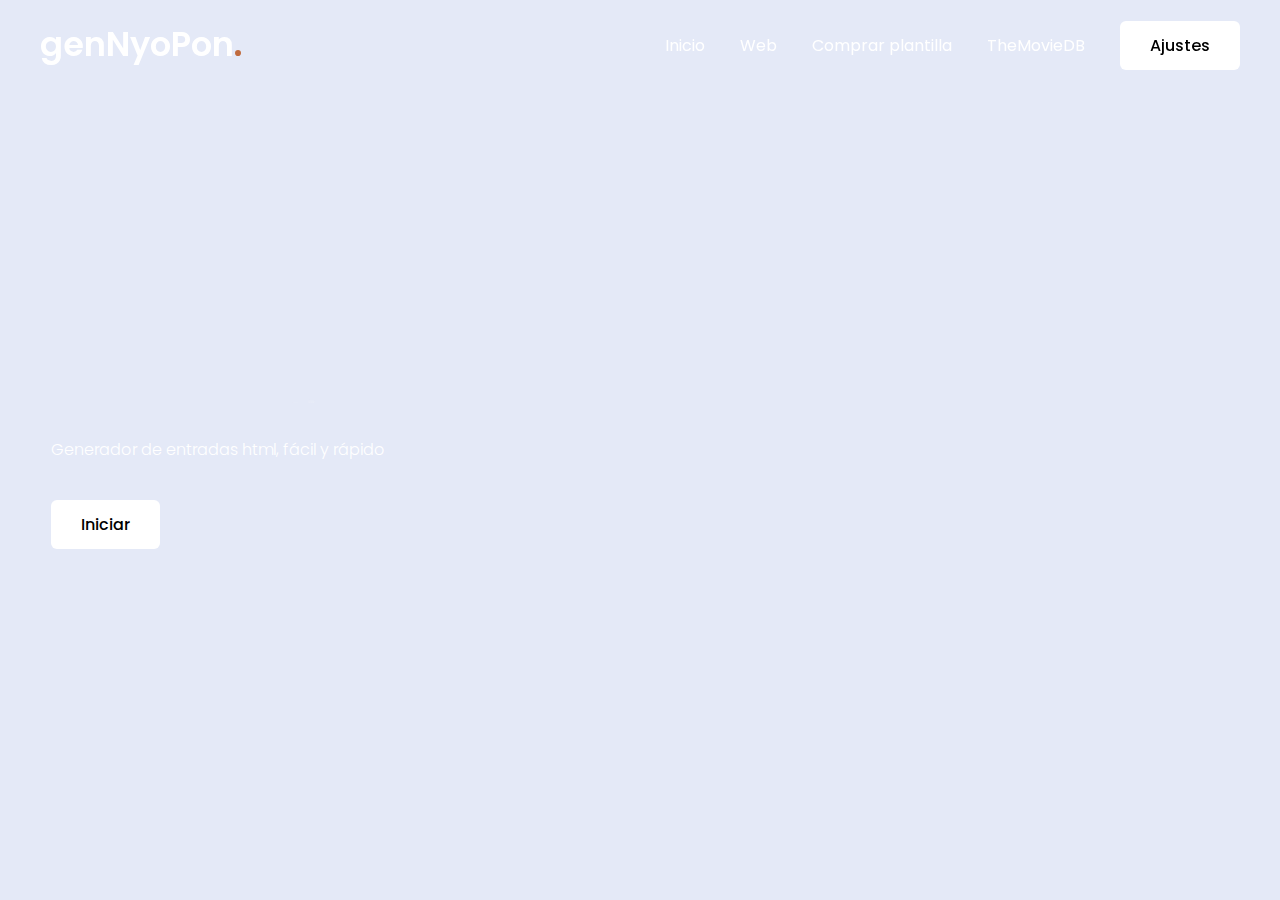
<file: index.html>
<!DOCTYPE html>
<!-- Coding By CodingNepal - www.codingnepalweb.com -->
<html lang="en">
  <head>
    <meta charset="UTF-8" />
    <meta name="viewport" content="width=device-width, initial-scale=1.0" />
    <title>Coffee Website HTML and CSS | CodingNepal</title>
    <link rel="stylesheet" href="home.css" />
    <link rel="stylesheet" href="aysdo.css" />
    <!-- Google Fonts Links For Icon -->
    <link
      rel="stylesheet"
      href="https://fonts.googleapis.com/css2?family=Material+Symbols+Outlined:opsz,wght,FILL,GRAD@24,400,0,0"
    />
  </head>
  <body>
    <ul class="notifications"></ul>
    <div class="bottom-sheet">
      <div class="sheet-overlay"></div>
      <div class="content">
        <div class="header">
          <div class="drag-icon"><span></span></div>
        </div>
        <div class="body">
          <section class="container">
            <h1>Bottom Sheet Modal</h1>
            <form id="movieForm" action="#" class="form" id="html-generator-form">
                
                    <label for="apiKey">Clave API:</label><br />
                    <input type="text" id="apiKey" name="apiKey" required /><br />
                    <label for="language">Idioma:</label><br />
                    <select id="language" name="language">
                        <option value="es-MX">Español México</option>
                        <option value="es-ES">Español Castellano</option>
                        <option value="en-US">Inglés</option>
                    </select><br />
                    <label for="adultContent">Contenido para Adulto:</label><br />
                    <select id="adultContent" name="adultContent">
                        <option value="false">No</option>
                        <option value="true">Sí</option>
                    </select><br />
                    <button id="saveButton">Guardar</button><br />
                </form>
                
        </div>
      </div>
    </div>

    <header>
      <nav class="navbar">
        <a class="logo" href="#">genNyoPon<span>.</span></a>
        <ul class="menu-links">
          <span id="close-menu-btn" class="material-symbols-outlined"
            >close</span
          >
          <li><a href="/">Inicio</a></li>
          <li><a href="https://www.nyo-pon.com/">Web</a></li>
          <li><a href="https://ko-fi.com/nyopon">Comprar plantilla</a></li>
          <li><a href="https://www.themoviedb.org">TheMovieDB</a></li>
          <button class="show-modal">Ajustes</button>
        </ul>
        <span id="hamburger-btn" class="material-symbols-outlined">menu</span>
      </nav>
    </header>

    <section class="hero-section">
      <div class="content">
        <h2>genNyoPon</h2>
        <p>Generador de entradas html, fácil y rápido</p>
        <a href="nyoGEN.html">
          <button>Iniciar</button>
        </a>
      </div>
    </section>

    <script>
      const header = document.querySelector("header");
      const hamburgerBtn = document.querySelector("#hamburger-btn");
      const closeMenuBtn = document.querySelector("#close-menu-btn");

      // Toggle mobile menu on hamburger button click
      hamburgerBtn.addEventListener("click", () =>
        header.classList.toggle("show-mobile-menu")
      );

      // Close mobile menu on close button click
      closeMenuBtn.addEventListener("click", () => hamburgerBtn.click());
    </script>
    <script>
      // Select DOM elements
      const showModalBtn = document.querySelector(".show-modal");
      const bottomSheet = document.querySelector(".bottom-sheet");
      const sheetOverlay = bottomSheet.querySelector(".sheet-overlay");
      const sheetContent = bottomSheet.querySelector(".content");
      const dragIcon = bottomSheet.querySelector(".drag-icon");

      // Global variables for tracking drag events
      let isDragging = false,
        startY,
        startHeight;

      // Show the bottom sheet, hide body vertical scrollbar, and call updateSheetHeight
      const showBottomSheet = () => {
        bottomSheet.classList.add("show");
        document.body.style.overflowY = "hidden";
        updateSheetHeight(50);
      };

      const updateSheetHeight = (height) => {
        sheetContent.style.height = `${height}vh`; //updates the height of the sheet content
        // Toggles the fullscreen class to bottomSheet if the height is equal to 100
        bottomSheet.classList.toggle("fullscreen", height === 100);
      };

      // Hide the bottom sheet and show body vertical scrollbar
      const hideBottomSheet = () => {
        bottomSheet.classList.remove("show");
        document.body.style.overflowY = "auto";
      };

      // Sets initial drag position, sheetContent height and add dragging class to the bottom sheet
      const dragStart = (e) => {
        isDragging = true;
        startY = e.pageY || e.touches?.[0].pageY;
        startHeight = parseInt(sheetContent.style.height);
        bottomSheet.classList.add("dragging");
      };

      // Calculates the new height for the sheet content and call the updateSheetHeight function
      const dragging = (e) => {
        if (!isDragging) return;
        const delta = startY - (e.pageY || e.touches?.[0].pageY);
        const newHeight = startHeight + (delta / window.innerHeight) * 100;
        updateSheetHeight(newHeight);
      };

      // Determines whether to hide, set to fullscreen, or set to default
      // height based on the current height of the sheet content
      const dragStop = () => {
        isDragging = false;
        bottomSheet.classList.remove("dragging");
        const sheetHeight = parseInt(sheetContent.style.height);
        sheetHeight < 25
          ? hideBottomSheet()
          : sheetHeight > 75
          ? updateSheetHeight(100)
          : updateSheetHeight(50);
      };

      dragIcon.addEventListener("mousedown", dragStart);
      document.addEventListener("mousemove", dragging);
      document.addEventListener("mouseup", dragStop);

      dragIcon.addEventListener("touchstart", dragStart);
      document.addEventListener("touchmove", dragging);
      document.addEventListener("touchend", dragStop);

      sheetOverlay.addEventListener("click", hideBottomSheet);
      showModalBtn.addEventListener("click", showBottomSheet);
    </script>
    <script>
 document.getElementById("saveButton").addEventListener("click", function (event) {
    event.preventDefault();

    var apiKeyInput = document.getElementById("apiKey");

    // Solo guarda y deshabilita la API key
    localStorage.setItem("apiKey", apiKeyInput.value);
    apiKeyInput.disabled = true; // Deshabilita la entrada para la API key
});

document.getElementById("movieForm").addEventListener("submit", function (event) {
    event.preventDefault();

    var apiKey = localStorage.getItem("apiKey") || '';
    var language = document.getElementById("language").value;
    var adultContent = document.getElementById("adultContent").value;

    fetch(`https://api.themoviedb.org/3/discover/movie?api_key=${apiKey}&language=${language}&include_adult=${adultContent}`)
        .then(response => response.json())
        .then(data => {
            var movieDiv = document.getElementById("movie");
            movieDiv.innerHTML = data.results.map(movie => `<h2>${movie.title}</h2><p>${movie.overview}</p>`).join("");
        })
        .catch(error => console.error('Error:', error));
});

window.onload = function () {
    var apiKey = localStorage.getItem("apiKey");

    if (apiKey) {
        document.getElementById("apiKey").value = apiKey;
        document.getElementById("apiKey").disabled = true; // Deshabilita el campo de API key si ya está guardado
    }
};

    </script>
  </body>
</html>
</file>
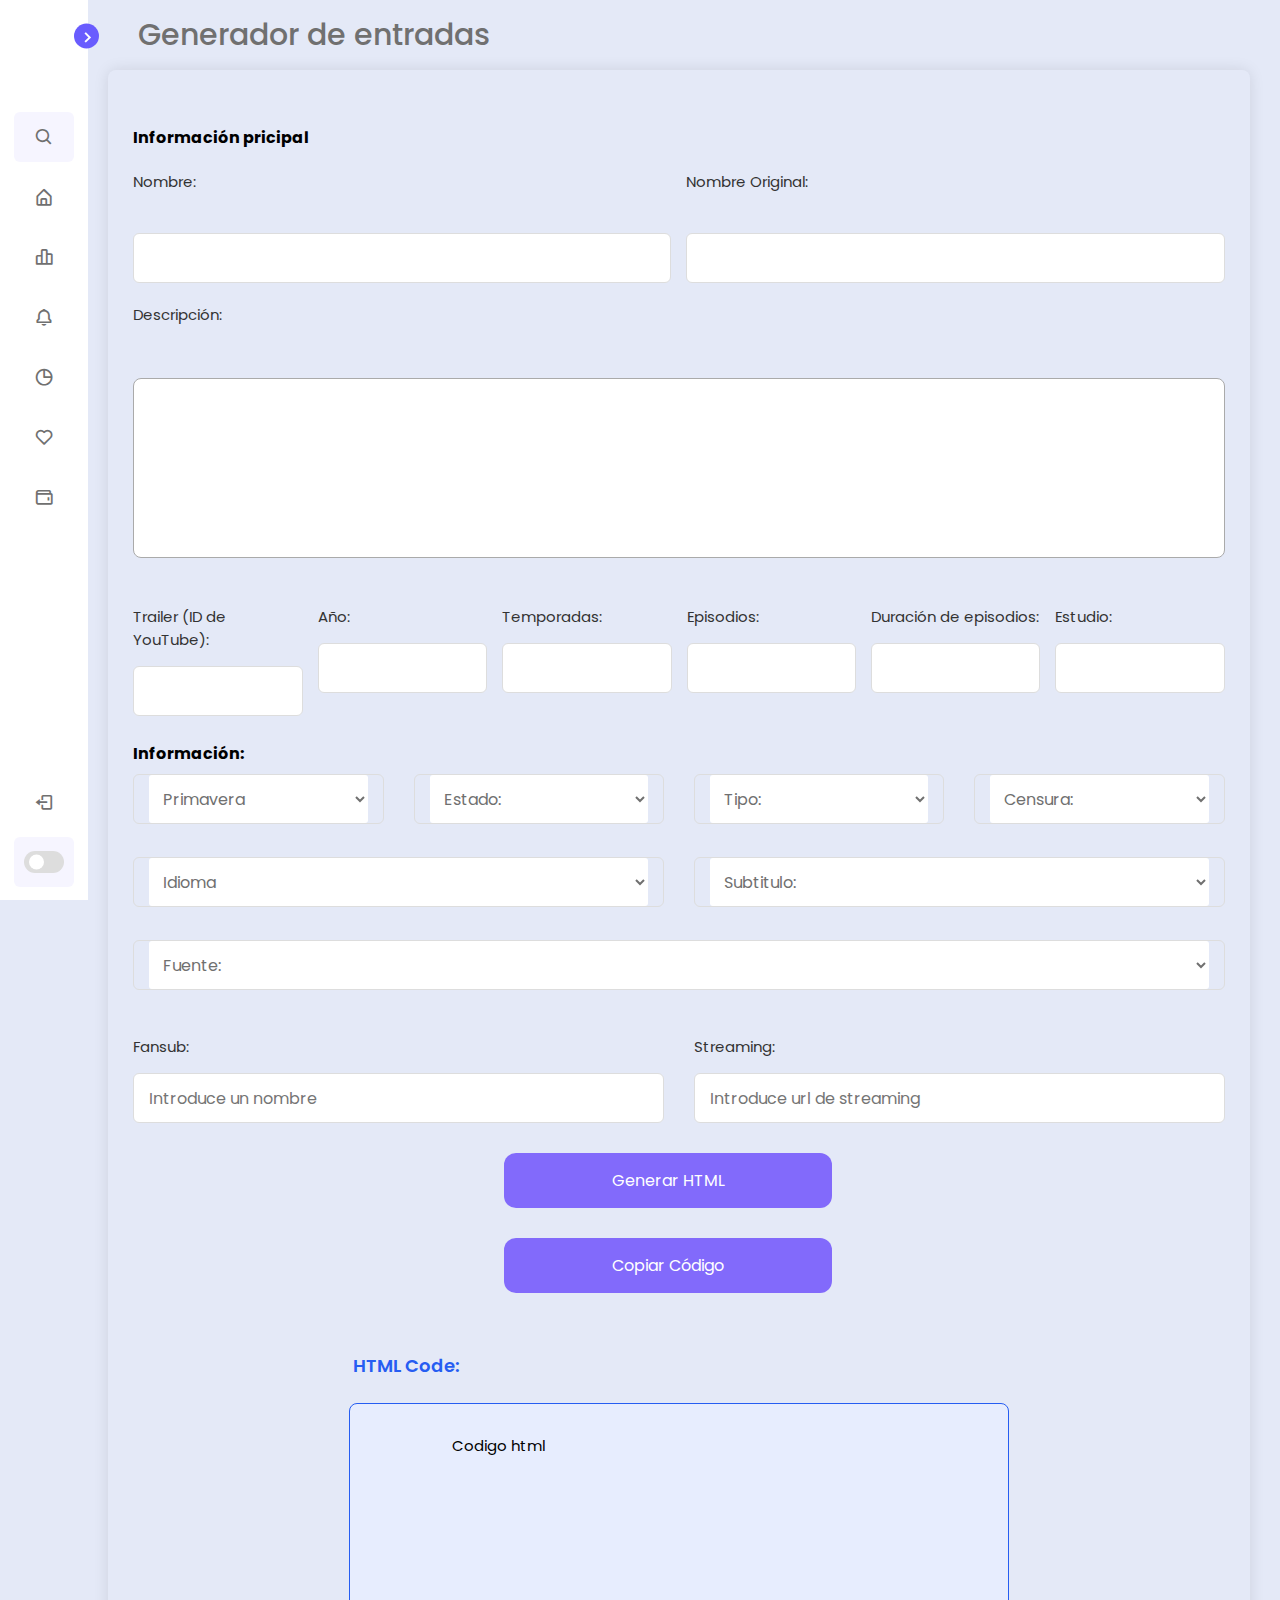
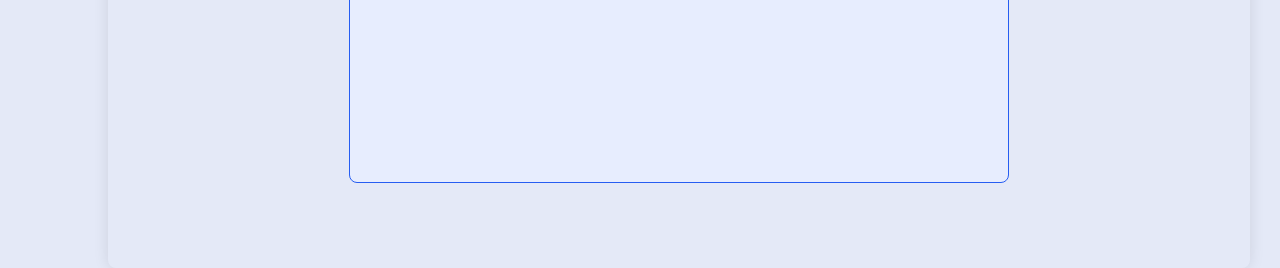
<file: aysdo.html>
<!DOCTYPE html>
<html lang="es">
  <head>
    <link href='https://unpkg.com/boxicons@2.1.1/css/boxicons.min.css' rel='stylesheet'>
    <meta charset="UTF-8" />
    <meta name="viewport" content="width=device-width, initial-scale=1.0" />
    <title>Generador de HTML</title>
    <style>
      /* Estilos adicionales para el formulario */
      /* Añade tus propios estilos aquí */
      /* Import Google font - Poppins */
     /* Google Font Import - Poppins */
@import url('https://fonts.googleapis.com/css2?family=Poppins:wght@300;400;500;600;700&display=swap');
*{
    margin: 0;
    padding: 0;
    box-sizing: border-box;
    font-family: 'Poppins', sans-serif;
}
:root{
    /* ===== Colors ===== */
    --body-color: #E4E9F7;
    --sidebar-color: #FFF;
    --primary-color: #695CFE;
    --primary-color-light: #F6F5FF;
    --toggle-color: #DDD;
    --text-color: #707070;
    /* ====== Transition ====== */
    --tran-03: all 0.2s ease;
    --tran-03: all 0.3s ease;
    --tran-04: all 0.3s ease;
    --tran-05: all 0.3s ease;
}
body{
    min-height: 100vh;
    background-color: var(--body-color);
    transition: var(--tran-05);
}
      .container {
        position: relative;
        width: 95%;
        background: var(--body-color);
        padding: 25px;
        border-radius: 8px;
        margin: 0 auto; /* Esto centra el contenedor y agrega espacio a los lados */
        box-shadow: 0 0 15px rgba(0, 0, 0, 0.1);
      }
      .container header {
        font-size: 1.5rem;
        color: #333;
        font-weight: 500;
        text-align: center;
      }
      .container .form {
        margin-top: 30px;
      }
      .form .input-box {
        width: 100%;
        margin-top: 20px;
      }
      .input-box label {
        color: #333;
      }
      .form :where(.input-box input, .select-box) {
        position: relative;
        height: 50px;
        width: 100%;
        outline: none;
        font-size: 1rem;
        color: #707070;
        margin-top: 8px;
        border: 1px solid #ddd;
        border-radius: 6px;
        padding: 0 15px;
      }
      .input-box input:focus {
        box-shadow: 0 1px 0 rgba(0, 0, 0, 0.1);
      }
      .form .column {
        display: flex;
        column-gap: 15px;
      }
      .form .gender-box {
        margin-top: 20px;
      }
      .gender-box h3 {
        color: #333;
        font-size: 1rem;
        font-weight: 400;
        margin-bottom: 8px;
      }
      .form :where(.gender-option, .gender) {
        display: flex;
        align-items: center;
        column-gap: 50px;
        flex-wrap: wrap;
      }
      .form .gender {
        column-gap: 5px;
      }
      .gender input {
        accent-color: rgb(130, 106, 251);
      }
      .form :where(.gender input, .gender label) {
        cursor: pointer;
      }
      .gender label {
        color: #707070;
      }
      .address :where(input, .select-box) {
        margin-top: 15px;
      }
      .select-box select {
        height: 100%;
        width: 100%;
        outline: none;
        border: none;
        color: #707070;
        font-size: 1rem;
      }
      .form button {
        height: 55px;
        width: 30%;
        color: #fff;
        font-size: 1rem;
        font-weight: 400;
        margin-top: 30px;
    margin-left: 34%;
    margin-right: auto;
        border: none;
        border-radius: 12px;
        cursor: pointer;
        transition: all 0.2s ease;
        background: rgb(130, 106, 251);
     }
      .form button:hover {
        background: rgb(88, 56, 250);
      }
      /*Responsive*/
      @media screen and (max-width: 500px) {
        .form .column {
          flex-wrap: wrap;
        }
        .form :where(.gender-option, .gender) {
          row-gap: 15px;
        }
      }


      .text-boxes{
  height: 100%;
  width: 100%;
  display: flex;
  flex-direction: column;
  align-items: center;
  padding: 0 30px;
  margin-bottom: 60px;
}
.text-boxes .text-box{
  height: 380px;
  max-width: 660px;
  width: 100%;
  margin: 55px 0;
}
.text-boxes .text-box .topic{
  font-size: 18px;
  font-weight: 600;
  color: #265df2;
  margin: 4px;
}
.text-boxes .text-box textarea{
  height: 100%;
  width: 100%;
  padding: 30px;
  font-size: 15px;
  font-weight: 400;
  outline: none;
  border: 1px solid #265df2;
  border-radius: 8px;
  background: #e7edfe;
}
.text-box textarea::-webkit-scrollbar{
  display: none;
}
.text-boxes .text-box button{
  height: 45px;
  width: 155px;
  color: #fff;
  background: #265df2;
  outline: none;
  border: none;
  border-radius: 8px;
  font-size: 17px;
  font-weight: 400;
  margin: 8px 0;
  cursor: pointer;
  transition: all 0.4s ease;
}
.text-boxes .text-box button:hover{
  background: #0e4bf1;
}
@media (max-width: 400px) {
  .text-boxes .text-box button{
    width: 100%;
  }
}

textarea {
  width: 100%;
  height: 180px;
  border-radius: 8px;
  margin: 20px 0;
  padding: 10px 15px;
  resize: none;
  outline: none;
  border: 1px solid #aaa;
}

form .form-group {
  margin-bottom: 15px;
  position: relative;
}
form label {
  display: block;
  font-size: 15px;
  margin-bottom: 7px;
}
form input,
form select {
  height: 45px;
  padding: 10px;
  width: 100%;
  font-size: 15px;
  outline: none;
  background: #fff;
  border-radius: 3px;
  border: 1px solid #bfbfbf;
}
form input:focus,
form select:focus {
  border-color: #9a9a9a;
}
form input.error,
form select.error {
  border-color: #f91919;
  background: #f9f0f1;
}
form small {
  font-size: 14px;
  margin-top: 5px;
  display: block;
  color: #f91919;
}

/* ANOTHER CODE */
::selection{
    background-color: var(--primary-color);
    color: #fff;
}
body.dark{
    --body-color: #18191a;
    --sidebar-color: #242526;
    --primary-color: #3a3b3c;
    --primary-color-light: #3a3b3c;
    --toggle-color: #fff;
    --text-color: #ccc;
}
/* ===== Sidebar ===== */
 .sidebar{
    position: fixed;
    top: 0;
    left: 0;
    height: 100%;
    width: 250px;
    padding: 10px 14px;
    background: var(--sidebar-color);
    transition: var(--tran-05);
    z-index: 100;  
}
.sidebar.close{
    width: 88px;
}
/* ===== Reusable code - Here ===== */
.sidebar li{
    height: 50px;
    list-style: none;
    display: flex;
    align-items: center;
    margin-top: 10px;
}
.sidebar header .image,
.sidebar .icon{
    min-width: 60px;
    border-radius: 6px;
}
.sidebar .icon{
    min-width: 60px;
    border-radius: 6px;
    height: 100%;
    display: flex;
    align-items: center;
    justify-content: center;
    font-size: 20px;
}
.sidebar .text,
.sidebar .icon{
    color: var(--text-color);
    transition: var(--tran-03);
}
.sidebar .text{
    font-size: 17px;
    font-weight: 500;
    white-space: nowrap;
    opacity: 1;
}
.sidebar.close .text{
    opacity: 0;
}
/* =========================== */
.sidebar header{
    position: relative;
}
.sidebar header .image-text{
    display: flex;
    align-items: center;
}
.sidebar header .logo-text{
    display: flex;
    flex-direction: column;
}
header .image-text .name {
    margin-top: 2px;
    font-size: 18px;
    font-weight: 600;
}
header .image-text .profession{
    font-size: 16px;
    margin-top: -2px;
    display: block;
}
.sidebar header .image{
    display: flex;
    align-items: center;
    justify-content: center;
}
.sidebar header .image img{
    width: 40px;
    border-radius: 6px;
}
.sidebar header .toggle{
    position: absolute;
    top: 50%;
    right: -25px;
    transform: translateY(-50%) rotate(180deg);
    height: 25px;
    width: 25px;
    background-color: var(--primary-color);
    color: var(--sidebar-color);
    border-radius: 50%;
    display: flex;
    align-items: center;
    justify-content: center;
    font-size: 22px;
    cursor: pointer;
    transition: var(--tran-05);
}
body.dark .sidebar header .toggle{
    color: var(--text-color);
}
.sidebar.close .toggle{
    transform: translateY(-50%) rotate(0deg);
}
.sidebar .menu{
    margin-top: 40px;
}
.sidebar li.search-box{
    border-radius: 6px;
    background-color: var(--primary-color-light);
    cursor: pointer;
    transition: var(--tran-05);
}
.sidebar li.search-box input{
    height: 100%;
    width: 100%;
    outline: none;
    border: none;
    background-color: var(--primary-color-light);
    color: var(--text-color);
    border-radius: 6px;
    font-size: 17px;
    font-weight: 500;
    transition: var(--tran-05);
}
.sidebar li a{
    list-style: none;
    height: 100%;
    background-color: transparent;
    display: flex;
    align-items: center;
    height: 100%;
    width: 100%;
    border-radius: 6px;
    text-decoration: none;
    transition: var(--tran-03);
}
.sidebar li a:hover{
    background-color: var(--primary-color);
}
.sidebar li a:hover .icon,
.sidebar li a:hover .text{
    color: var(--sidebar-color);
}
body.dark .sidebar li a:hover .icon,
body.dark .sidebar li a:hover .text{
    color: var(--text-color);
}
.sidebar .menu-bar{
    height: calc(100% - 55px);
    display: flex;
    flex-direction: column;
    justify-content: space-between;
    overflow-y: scroll;
}
.menu-bar::-webkit-scrollbar{
    display: none;
}
.sidebar .menu-bar .mode{
    border-radius: 6px;
    background-color: var(--primary-color-light);
    position: relative;
    transition: var(--tran-05);
}
.menu-bar .mode .sun-moon{
    height: 50px;
    width: 60px;
}
.mode .sun-moon i{
    position: absolute;
}
.mode .sun-moon i.sun{
    opacity: 0;
}
body.dark .mode .sun-moon i.sun{
    opacity: 1;
}
body.dark .mode .sun-moon i.moon{
    opacity: 0;
}
.menu-bar .bottom-content .toggle-switch{
    position: absolute;
    right: 0;
    height: 100%;
    min-width: 60px;
    display: flex;
    align-items: center;
    justify-content: center;
    border-radius: 6px;
    cursor: pointer;
}
.toggle-switch .switch{
    position: relative;
    height: 22px;
    width: 40px;
    border-radius: 25px;
    background-color: var(--toggle-color);
    transition: var(--tran-05);
}
.switch::before{
    content: '';
    position: absolute;
    height: 15px;
    width: 15px;
    border-radius: 50%;
    top: 50%;
    left: 5px;
    transform: translateY(-50%);
    background-color: var(--sidebar-color);
    transition: var(--tran-04);
}
body.dark .switch::before{
    left: 20px;
}
.home{
    position: absolute;
    top: 0;
    top: 0;
    left: 250px;
    height: 100vh;
    width: calc(100% - 250px);
    background-color: var(--body-color);
    transition: var(--tran-05);
}
.home .text{
    font-size: 30px;
    font-weight: 500;
    color: var(--text-color);
    padding: 12px 60px;
}
.sidebar.close ~ .home{
    left: 78px;
    height: 100vh;
    width: calc(100% - 78px);
}
body.dark .home .text{
    color: var(--text-color);
}
    </style>
  </head>
  <body>
    <nav class="sidebar close">
        <header>
            <div class="image-text">
                <span class="image">
                    <!--<img src="logo.png" alt="">-->
                </span>
                <div class="text logo-text">
                    <span class="name">genNyoPon</span>
                    <span class="profession">Generador Html</span>
                </div>
            </div>
            <i class='bx bx-chevron-right toggle'></i>
        </header>
        <div class="menu-bar">
            <div class="menu">
                <li class="search-box">
                    <i class='bx bx-search icon'></i>
                    <input type="text"id="apiKey" name="apiKey" placeholder="Buscar...">
                </li>
                <ul class="menu-links">
                    <li class="nav-link">
                        <a href="#">
                            <i class='bx bx-home-alt icon' ></i>
                            <span class="text nav-text">Dashboard</span>
                        </a>
                    </li>
                    <li class="nav-link">
                        <a href="#">
                            <i class='bx bx-bar-chart-alt-2 icon' ></i>
                            <span class="text nav-text">Revenue</span>
                        </a>
                    </li>
                    <li class="nav-link">
                        <a href="#">
                            <i class='bx bx-bell icon'></i>
                            <span class="text nav-text">Notifications</span>
                        </a>
                    </li>
                    <li class="nav-link">
                        <a href="#">
                            <i class='bx bx-pie-chart-alt icon' ></i>
                            <span class="text nav-text">Analytics</span>
                        </a>
                    </li>
                    <li class="nav-link">
                        <a href="#">
                            <i class='bx bx-heart icon' ></i>
                            <span class="text nav-text">Likes</span>
                        </a>
                    </li>
                    <li class="nav-link">
                        <a href="#">
                            <i class='bx bx-wallet icon' ></i>
                            <span class="text nav-text">Wallets</span>
                        </a>
                    </li>
                </ul>
            </div>
            <div class="bottom-content">
                <li class="">
                    <a href="#">
                        <i class='bx bx-log-out icon' ></i>
                        <span class="text nav-text">Logout</span>
                    </a>
                </li>
                <li class="mode">
                    <div class="sun-moon">
                        <i class='bx bx-moon icon moon'></i>
                        <i class='bx bx-sun icon sun'></i>
                    </div>
                    <span class="mode-text text">Dark mode</span>
                    <div class="toggle-switch">
                        <span class="switch"></span>
                    </div>
                </li>
                
            </div>
        </div>
    </nav>
    <section class="home">
        <div class="text">Generador de entradas</div>


        <section class="container">
            <form action="#" class="form" id="html-generator-form">
              <h4 style="text-align: left">Información pricipal</h4>
              <section class="column">
              <div class="input-box">
              <label for="name">Nombre:</label><br />
              <input type="text" id="name" name="name" readonly /><br />
              </div>
              <div class="input-box">
              <label for="originalName">Nombre Original:</label><br />
              <input type="text" id="originalName" name="originalName" readonly /><br />
              </div>
              </section>
              <div class="input-box">
              <label for="description">Descripción:</label><br />
              <textarea id="description" name="description" readonly></textarea><br />
              </div>
              <section class="column">
                <div class="input-box">
                    <label for="trailer">Trailer (ID de YouTube):</label>
                    <input type="text" id="trailer" name="trailer" readonly />
                    </div>
              <div class="input-box">
              <label for="year">Año:</label>
              <input type="text" id="year" name="year" readonly />
              </div>
              <div class="input-box">
                <label for="seasons">Temporadas:</label>
                <input type="text" id="seasons" name="seasons" readonly />
                </div>
              <div class="input-box">
              <label for="episodes">Episodios:</label>
              <input type="text" id="episodes" name="episodes" readonly />
              </div>
              <div class="input-box">
                <label for="episodeDuration">Duración de episodios:</label>
                <input
                  type="text"
                  id="episodeDuration"
                  name="episodeDuration"
                  readonly/>
                </div>
              <div class="input-box">
              <label for="studio">Estudio:</label>
              <input type="text" id="studio" name="studio" readonly />
              </div>
            </section>
              <br />
              <h4 style="text-align: left">Información:</h4>
              <section class="column">
                  <div class="select-box" id="season">
                      <select>
                      <option hidden>Primavera</option>
                        <option>Primavera</option>
                        <option>Verano</option>
                        <option>Otoño</option>
                        <option>invierno</option>
                      </select>
                    </div>
                    <br />
                  <div class="select-box" id="status">
                      <select>
                        <option hidden>Estado:</option>
                        <option>En Emisión</option>
                        <option>En Proceso</option>
                        <option>Finalizado</option>
                      </select>
                    </div>
                <br />
                <div class="select-box" id="type">
                  <select>
                    <option hidden>Tipo:</option>
                    <option>OVA</option>
                    <option>ONA</option>
                    <option>TV</option>
                  </select>
                </div>
            <br />
                <div class="select-box" id="adult">
                  <select>
                    <option hidden>Censura:</option>
                    <option>Si</option>
                    <option>No</option>
                  </select>
                  <br />
                </div>
              </section>
                <br />
                <section class="column">
                <div class="select-box" id="language">
                  <select>
                    <option hidden>Idioma</option>
                    <option>Japonés</option>
                    <option>Español Latino</option>
                    <option>Español España</option>
                    <option>Inglés</option>
                  </select>
                </div>
                <br />
                <div class="select-box" id="subtitle">
                  <select>
                    <option hidden>Subtitulo:</option>
                    <option>Japonés</option>
                    <option>Español Latino</option>
                    <option>Español España</option>
                    <option>Inglés</option>
                  </select>
                </div>
                </section>
                <br />
                <div class="select-box" id="source">
                  <select>
                    <option hidden>Fuente:</option>
                    <option>WEBrip</option>
                    <option>BDrip</option>
                  </select>
                </div>
                  <br />
                  <section class="column">
                  <div class="input-box">
                      <label for="url-image">Fansub:</label>
                      <input
                        type="text"
                        id="fansub"
                        name="fansub"
                        placeholder="Introduce un nombre"
                        required
                      />
                    </div>
                    <br />
                    <div class="input-box">
                        <label for="streaming">Streaming:</label>
                        <input
                          type="url"
                          id="streaming"
                          name="streaming"
                          placeholder="Introduce url de streaming"
                          required
                        />
                      </div>
                  </section>
      
              <!-- Agrega más campos según tus necesidades -->
              <button type="button" id="generar-html">Generar HTML</button>
              <button id="copiar-codigo">Copiar Código</button>
              <br />
              <div class="text-boxes">
                <div class="text-box HTMLBox">
                  <div class="topic">HTML Code:</div>
                  <textarea id="HTMLBox" readonly>
                  Codigo html
                  </textarea>
            </form>
          </section>


    </section>
    

    <script>
        document
          .getElementById("seriesForm")
          .addEventListener("submit", function (event) {
            event.preventDefault();
  
            var apiKey = document.getElementById("apiKey").value;
            var language = document.getElementById("language").value;
            var includeAdult = document.getElementById("includeAdult").checked;
            var seriesId = document.getElementById("seriesId").value;
  
            fetch(
              `https://api.themoviedb.org/3/tv/${seriesId}?api_key=${apiKey}&language=${language}&append_to_response=videos,external_ids`
            )
              .then((response) => response.json())
              .then((data) => {
                document.getElementById("name").value = data.name;
                document.getElementById("originalName").value =
                  data.original_name;
                document.getElementById("description").value = data.overview;
                document.getElementById("episodeDuration").value =
                  data.episode_run_time.join(", ") + " min";
                document.getElementById("year").value =
                  data.first_air_date.split("-")[0];
                document.getElementById("episodes").value =
                  data.number_of_episodes;
                document.getElementById("seasons").value = data.number_of_seasons;
                document.getElementById("studio").value =
                  data.production_companies
                    .map((company) => company.name)
                    .join(", ");
  
                const trailer = data.videos.results.find(
                  (video) => video.site === "YouTube" && video.type === "Trailer"
                );
                document.getElementById("trailer").value = trailer
                  ? trailer.key
                  : "No disponible";
              })
              .catch((error) => console.error(error));
          });
      </script>

    <script>
      document
        .getElementById("generar-html")
        .addEventListener("click", function () {
          const temporada = document.getElementById("season").value;
          const estado = document.getElementById("status").value;
          const tipo = document.getElementById("type").value;
          const censura = document.getElementById("adult").value;
          const idioma = document.getElementById("language").value;
          const subtitulo = document.getElementById("subtitle").value;
          const fuente = document.getElementById("source").value;
          const fansub = document.getElementById("fansub").value;
          const streaming = document.getElementById("streaming").value;
          // Reemplaza los marcadores con los valores ingresados
          const codigoHTML = `
<!--------------------------------Imagen, Sinopsis y Estado----------------------------->
<div class="callout">
	<!------------Imagen------------->
  <img class="alignright" src="https://s4.anilist.co/file/anilistcdn/media/anime/cover/large/bx163076-zwNndcqDSEGs.jpg" width="228" height="320" loading="lazy"/>
<!---Columna Derecha--->
  <div class="callout-content">
	<!-----------Sinopsis----------->
     <div class="animedo">
     <div class="synopsis">
     <b>Sinopsis:</b>
     <div class="contenedor-sinopsis" style="height: 120px; overflow-y: scroll;"> <span class="sinopsis">
      <p>
        ${description}
  </p>
     </span></div>
   </div></div>
<!--more-->
<!--------------------Estado, Año, Tipo + Fuente----------------->
<div class="${status}"><i aria-hidden="true" class="fa fa-tv"></i> ${status}</div>
    <!-----Botón Trailer----->
<a class="btn1" href="https://www.youtube.com/watch?v=${trailer}" rel="nofollow" target="_blank"> <i aria-hidden="true" class="fa fa-youtube-play"></i> <b>TRAILER</b> <i aria-hidden="true" class="fa fa-external-link"></i></a>
<!-----Botón Opción Online----->
<a href="${streaming}" class="btn1"><i aria-hidden="true" class="fa fa-play-circle"></i> <b>VER ONLINE</b> <i aria-hidden="true" class="fa fa-external-link"></i>
</a>
     <!---Aquí se puede añadir más contenido de todo tipo html--->
  </div>
  <!---Fin Columna Derecha--->
</div>
<!---------------------Fin-------------------------->
 <!-----Ficha de información----->
<div class="til"> Información</div>
<div class="datanime">
  <li><b>Título</b>: ${name}</li>
<li><b>Título original</b>: ${originalName}</li>
<li><b>Tipo</b>: ${type}</li>
    <li><b>Año</b>: ${year}</li>
<li><b>Temporada</b>: ${seasons}</li>    
<li><b>Episodios</b>: ${episodes}</li>
<li><b>Idioma</b>: ${language}</li>
<li><b>Estudio</b>: ${studio}</li>
<li><b>Subtítulos</b>: ${subtitle}</li>
<li><b>Fansub</b>: <a href="/" target="_blank" rel="nofollow">${fansub}</a>
<li><b>Duración</b>: ${episodeDuration}</li>
<li><b>Censura</b>: ${adult}</li>
<li><b>Fuente</b>: ${source} </li>
</div>
 <!---Información 2 Versiones--->
            `;

          document.getElementById("codigo-generado").textContent = codigoHTML;
        });

      document
        .getElementById("copiar-codigo")
        .addEventListener("click", function () {
          const codigoGenerado = document.getElementById("codigo-generado");
          const range = document.createRange();
          range.selectNode(codigoGenerado);
          window.getSelection().removeAllRanges();
          window.getSelection().addRange(range);
          document.execCommand("copy");
          window.getSelection().removeAllRanges();
          alert("Código copiado al portapapeles.");
        });
    </script>
    <script>
        const body = document.querySelector('body'),
      sidebar = body.querySelector('nav'),
      toggle = body.querySelector(".toggle"),
      searchBtn = body.querySelector(".search-box"),
      modeSwitch = body.querySelector(".toggle-switch"),
      modeText = body.querySelector(".mode-text");
toggle.addEventListener("click" , () =>{
    sidebar.classList.toggle("close");
})
searchBtn.addEventListener("click" , () =>{
    sidebar.classList.remove("close");
})
modeSwitch.addEventListener("click" , () =>{
    body.classList.toggle("dark");
    
    if(body.classList.contains("dark")){
        modeText.innerText = "Light mode";
    }else{
        modeText.innerText = "Dark mode";
        
    }
});
    </script>
  </body>
</html>
</file>
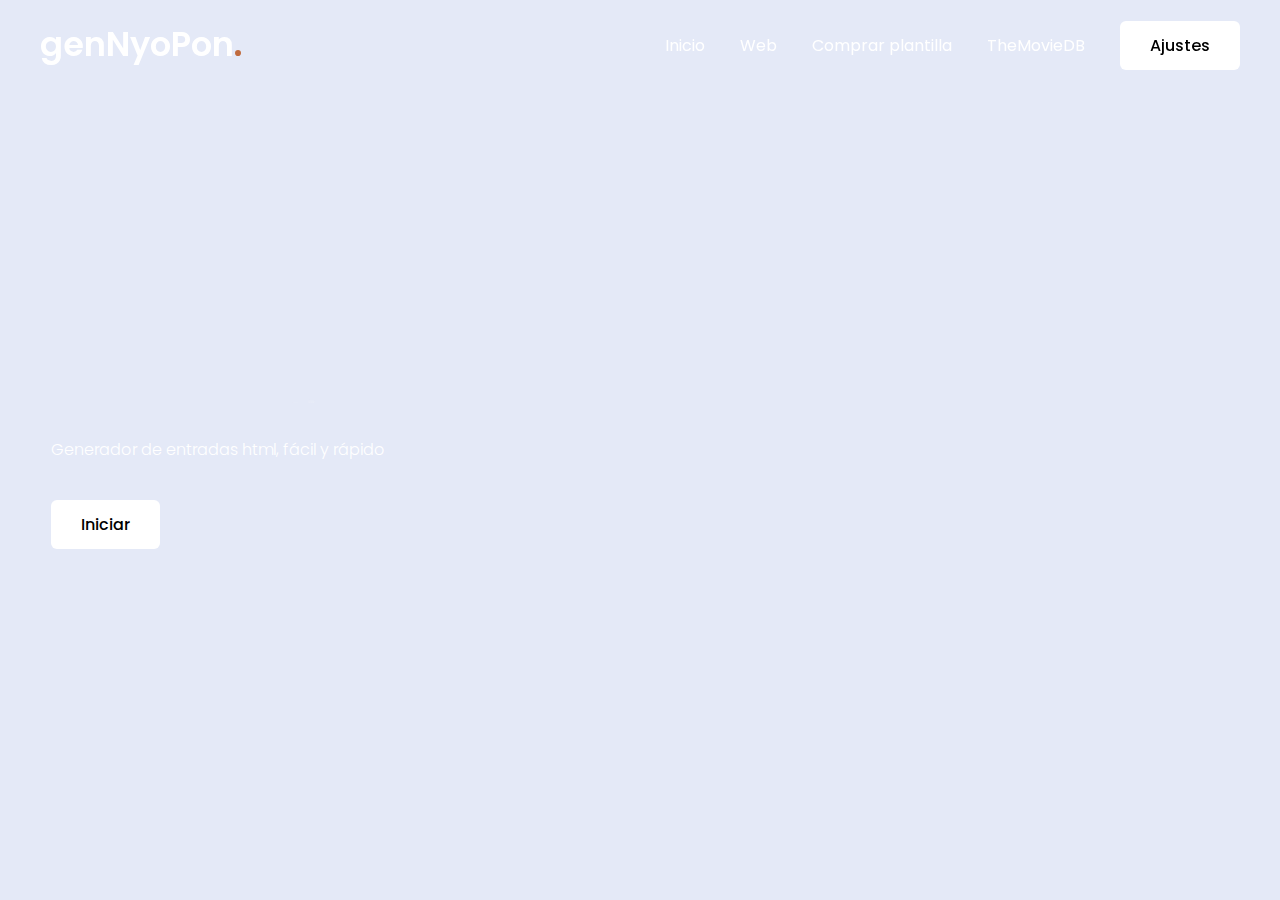
<file: home.html>
<!DOCTYPE html>
<!-- Coding By CodingNepal - www.codingnepalweb.com -->
<html lang="en">
  <head>
    <meta charset="UTF-8" />
    <meta name="viewport" content="width=device-width, initial-scale=1.0" />
    <title>Coffee Website HTML and CSS | CodingNepal</title>
    <link rel="stylesheet" href="home.css" />
    <link rel="stylesheet" href="aysdo.css" />
    <!-- Google Fonts Links For Icon -->
    <link
      rel="stylesheet"
      href="https://fonts.googleapis.com/css2?family=Material+Symbols+Outlined:opsz,wght,FILL,GRAD@24,400,0,0"
    />
  </head>
  <body>
    <ul class="notifications"></ul>
    <div class="bottom-sheet">
      <div class="sheet-overlay"></div>
      <div class="content">
        <div class="header">
          <div class="drag-icon"><span></span></div>
        </div>
        <div class="body">
          <section class="container">
            <h1>Bottom Sheet Modal</h1>
            <form id="movieForm" action="#" class="form" id="html-generator-form">
                
                    <label for="apiKey">Clave API:</label><br />
                    <input type="text" id="apiKey" name="apiKey" required /><br />
                    <label for="language">Idioma:</label><br />
                    <select id="language" name="language">
                        <option value="es-MX">Español México</option>
                        <option value="es-ES">Español Castellano</option>
                        <option value="en-US">Inglés</option>
                    </select><br />
                    <label for="adultContent">Contenido para Adulto:</label><br />
                    <select id="adultContent" name="adultContent">
                        <option value="false">No</option>
                        <option value="true">Sí</option>
                    </select><br />
                    <button id="saveButton">Guardar</button><br />
                </form>
                
        </div>
      </div>
    </div>

    <header>
      <nav class="navbar">
        <a class="logo" href="#">genNyoPon<span>.</span></a>
        <ul class="menu-links">
          <span id="close-menu-btn" class="material-symbols-outlined"
            >close</span
          >
          <li><a href="/">Inicio</a></li>
          <li><a href="https://www.nyo-pon.com/">Web</a></li>
          <li><a href="https://ko-fi.com/nyopon">Comprar plantilla</a></li>
          <li><a href="https://www.themoviedb.org">TheMovieDB</a></li>
          <button class="show-modal">Ajustes</button>
        </ul>
        <span id="hamburger-btn" class="material-symbols-outlined">menu</span>
      </nav>
    </header>

    <section class="hero-section">
      <div class="content">
        <h2>genNyoPon</h2>
        <p>Generador de entradas html, fácil y rápido</p>
        <a href="aysdo.html">
          <button>Iniciar</button>
        </a>
      </div>
    </section>

    <script>
      const header = document.querySelector("header");
      const hamburgerBtn = document.querySelector("#hamburger-btn");
      const closeMenuBtn = document.querySelector("#close-menu-btn");

      // Toggle mobile menu on hamburger button click
      hamburgerBtn.addEventListener("click", () =>
        header.classList.toggle("show-mobile-menu")
      );

      // Close mobile menu on close button click
      closeMenuBtn.addEventListener("click", () => hamburgerBtn.click());
    </script>
    <script>
      // Select DOM elements
      const showModalBtn = document.querySelector(".show-modal");
      const bottomSheet = document.querySelector(".bottom-sheet");
      const sheetOverlay = bottomSheet.querySelector(".sheet-overlay");
      const sheetContent = bottomSheet.querySelector(".content");
      const dragIcon = bottomSheet.querySelector(".drag-icon");

      // Global variables for tracking drag events
      let isDragging = false,
        startY,
        startHeight;

      // Show the bottom sheet, hide body vertical scrollbar, and call updateSheetHeight
      const showBottomSheet = () => {
        bottomSheet.classList.add("show");
        document.body.style.overflowY = "hidden";
        updateSheetHeight(50);
      };

      const updateSheetHeight = (height) => {
        sheetContent.style.height = `${height}vh`; //updates the height of the sheet content
        // Toggles the fullscreen class to bottomSheet if the height is equal to 100
        bottomSheet.classList.toggle("fullscreen", height === 100);
      };

      // Hide the bottom sheet and show body vertical scrollbar
      const hideBottomSheet = () => {
        bottomSheet.classList.remove("show");
        document.body.style.overflowY = "auto";
      };

      // Sets initial drag position, sheetContent height and add dragging class to the bottom sheet
      const dragStart = (e) => {
        isDragging = true;
        startY = e.pageY || e.touches?.[0].pageY;
        startHeight = parseInt(sheetContent.style.height);
        bottomSheet.classList.add("dragging");
      };

      // Calculates the new height for the sheet content and call the updateSheetHeight function
      const dragging = (e) => {
        if (!isDragging) return;
        const delta = startY - (e.pageY || e.touches?.[0].pageY);
        const newHeight = startHeight + (delta / window.innerHeight) * 100;
        updateSheetHeight(newHeight);
      };

      // Determines whether to hide, set to fullscreen, or set to default
      // height based on the current height of the sheet content
      const dragStop = () => {
        isDragging = false;
        bottomSheet.classList.remove("dragging");
        const sheetHeight = parseInt(sheetContent.style.height);
        sheetHeight < 25
          ? hideBottomSheet()
          : sheetHeight > 75
          ? updateSheetHeight(100)
          : updateSheetHeight(50);
      };

      dragIcon.addEventListener("mousedown", dragStart);
      document.addEventListener("mousemove", dragging);
      document.addEventListener("mouseup", dragStop);

      dragIcon.addEventListener("touchstart", dragStart);
      document.addEventListener("touchmove", dragging);
      document.addEventListener("touchend", dragStop);

      sheetOverlay.addEventListener("click", hideBottomSheet);
      showModalBtn.addEventListener("click", showBottomSheet);
    </script>
    <script>
 document.getElementById("saveButton").addEventListener("click", function (event) {
    event.preventDefault();

    var apiKeyInput = document.getElementById("apiKey");

    // Solo guarda y deshabilita la API key
    localStorage.setItem("apiKey", apiKeyInput.value);
    apiKeyInput.disabled = true; // Deshabilita la entrada para la API key
});

document.getElementById("movieForm").addEventListener("submit", function (event) {
    event.preventDefault();

    var apiKey = localStorage.getItem("apiKey") || '';
    var language = document.getElementById("language").value;
    var adultContent = document.getElementById("adultContent").value;

    fetch(`https://api.themoviedb.org/3/discover/movie?api_key=${apiKey}&language=${language}&include_adult=${adultContent}`)
        .then(response => response.json())
        .then(data => {
            var movieDiv = document.getElementById("movie");
            movieDiv.innerHTML = data.results.map(movie => `<h2>${movie.title}</h2><p>${movie.overview}</p>`).join("");
        })
        .catch(error => console.error('Error:', error));
});

window.onload = function () {
    var apiKey = localStorage.getItem("apiKey");

    if (apiKey) {
        document.getElementById("apiKey").value = apiKey;
        document.getElementById("apiKey").disabled = true; // Deshabilita el campo de API key si ya está guardado
    }
};

    </script>
  </body>
</html>
</file>
<file: home.css>
/* Importing Google font - Poppins */
@import url("https://fonts.googleapis.com/css2?family=Poppins:wght@300;400;500;600;700&display=swap");

* {
  margin: 0;
  padding: 0;
  box-sizing: border-box;
  font-family: "Poppins", sans-serif;
}

header {
  position: fixed;
  top: 0;
  left: 0;
  width: 100%;
  padding: 20px;
}

header .navbar {
  display: flex;
  align-items: center;
  justify-content: space-between;
  max-width: 1200px;
  margin: 0 auto;
}

.navbar .logo {
  color: #fff;
  font-weight: 600;
  font-size: 2.1rem;
  text-decoration: none;
}

.navbar .logo span {
  color: #c06b3e;
}

.navbar .menu-links {
  display: flex;
  list-style: none;
  justify-content: center;
  align-items: center;
  gap: 35px;
}

.navbar a {
  color: #fff;
  text-decoration: none;
  transition: 0.2s ease;
}

.navbar a:hover {
  color: #c06b3e;
}

.hero-section {
  height: 100vh;
  background-image: url("https://www.xtrafondos.com/wallpapers/chica-anime-rosa-pink-kiwi-12221.jpg");
  background-position: center;
  background-size: cover;
  display: flex;
  align-items: center;
  padding: 0 20px;
}

.hero-section .content {
  max-width: 1200px;
  margin: 0 auto;
  width: 95%;
  color: #fff;
}

.hero-section .content h2 {
  font-size: 3rem;
  max-width: 600px;
  line-height: 70px;
}

.hero-section .content p {
  font-weight: 300;
  max-width: 600px;
  margin-top: 15px;
}

.hero-section .content button {
  background: #fff;
  padding: 12px 30px;
  border: none;
  font-size: 1rem;
  border-radius: 6px;
  margin-top: 38px;
  cursor: pointer;
  font-weight: 500;
  transition: 0.2s ease;
}

.hero-section .content button:hover {
  color: #fff;
  background: #c06b3e;
}

#close-menu-btn {
  position: absolute;
  right: 20px;
  top: 20px;
  cursor: pointer;
  display: none;
}

#hamburger-btn {
  color: #fff;
  cursor: pointer;
  display: none;
}

@media (max-width: 768px) {
  header {
    padding: 10px;
  }

  header.show-mobile-menu::before {
    content: "";
    position: fixed;
    left: 0;
    top: 0;
    width: 100%;
    height: 100%;
    backdrop-filter: blur(5px);
  }

  .navbar .logo {
    font-size: 1.7rem;
  }

  #hamburger-btn,
  #close-menu-btn {
    display: block;
  }

  .navbar .menu-links {
    position: fixed;
    top: 0;
    left: -250px;
    width: 250px;
    height: 100vh;
    background: #fff;
    flex-direction: column;
    padding: 70px 40px 0;
    transition: left 0.2s ease;
  }

  header.show-mobile-menu .navbar .menu-links {
    left: 0;
  }

  .navbar a {
    color: #000;
  }

  .hero-section .content {
    text-align: center;
  }

  .hero-section .content :is(h2, p) {
    max-width: 100%;
  }

  .hero-section .content h2 {
    font-size: 2.3rem;
    line-height: 60px;
  }

  .hero-section .content button {
    padding: 9px 18px;
  }
}

.show-modal {
  background: #fff;
  padding: 12px 30px;
  border: none;
  font-size: 1rem;
  border-radius: 6px;
  margin-top: 0px;
  cursor: pointer;
  font-weight: 500;
  transition: 0.2s ease;
}
.show-modal:hover {
  background: #c06b3e;
}
.bottom-sheet {
  position: fixed;
  top: 0;
  left: 0;
  width: 100%;
  height: 100%;
  display: flex;
  opacity: 0;
  pointer-events: none;
  align-items: center;
  flex-direction: column;
  justify-content: flex-end;
  transition: 0.1s linear;
}
.bottom-sheet.show {
  opacity: 1;
  pointer-events: auto;
}
.bottom-sheet .sheet-overlay {
  position: fixed;
  top: 0;
  left: 0;
  z-index: -1;
  width: 100%;
  height: 100%;
  opacity: 0.2;
  background: #000;
}
.bottom-sheet .content {
  width: 100%;
  position: relative;
  background-color: rgba(0, 0, 0, 0.5); /* Color blanco con transparencia */
  backdrop-filter: blur(10px); /* Aplicar efecto de desenfoque al fondo */
  max-height: 100vh;
  height: 50vh;
  max-width: 1150px;
  padding: 25px 30px;
  transform: translateY(100%);
  border-radius: 12px 12px 0 0;
  box-shadow: 0 10px 20px rgba(0, 0, 0, 0.03);
  transition: 0.3s ease;
}
.bottom-sheet.show .content {
  transform: translateY(0%);
}
.bottom-sheet.dragging .content {
  transition: none;
}
.bottom-sheet.fullscreen .content {
  border-radius: 0;
  overflow-y: hidden;
}
.bottom-sheet .header {
  display: flex;
  justify-content: center;
}
.header .drag-icon {
  cursor: grab;
  user-select: none;
  padding: 15px;
  margin-top: -15px;
}
.header .drag-icon span {
  height: 4px;
  width: 40px;
  display: block;
  background: #c7d0e1;
  border-radius: 50px;
}
.bottom-sheet .body {
  height: 100%;
  overflow-y: auto;
  padding: 15px 0 40px;
  scrollbar-width: none;
}
.bottom-sheet .body::-webkit-scrollbar {
  width: 0;
}
.bottom-sheet .body h2 {
  font-size: 1.8rem;
}
.bottom-sheet .body p {
  margin-top: 20px;
  font-size: 1.05rem;
}

h2 {
  background: 50% 100%/50% 50% no-repeat
    radial-gradient(ellipse at bottom, #fff, transparent, transparent);
  -webkit-background-clip: text;
  background-clip: text;
  color: transparent;
  font-size: 10vw;
  font-family: "Source Sans Pro", sans-serif;
  -webkit-animation: reveal 3000ms ease-in-out forwards 200ms,
    glow 2500ms linear infinite 2000ms;
  animation: reveal 3000ms ease-in-out forwards 200ms,
    glow 2500ms linear infinite 2000ms;
}
@-webkit-keyframes reveal {
  80% {
    letter-spacing: 8px;
  }
  100% {
    background-size: 300% 300%;
  }
}
@keyframes reveal {
  80% {
    letter-spacing: 8px;
  }
  100% {
    background-size: 300% 300%;
  }
}
@-webkit-keyframes glow {
  40% {
    text-shadow: 0 0 8px #fff;
  }
}
@keyframes glow {
  40% {
    text-shadow: 0 0 8px #fff;
  }
}

.notifications {
  position: fixed;
  top: 30px;
  right: 20px;
}
.notifications :where(.toast, .column) {
  display: flex;
  align-items: center;
}
.notifications .toast {
  width: 400px;
  position: relative;
  overflow: hidden;
  list-style: none;
  border-radius: 4px;
  padding: 16px 17px;
  margin-bottom: 10px;
  background: var(--light);
  justify-content: space-between;
  animation: show_toast 0.3s ease forwards;
}
@keyframes show_toast {
  0% {
    transform: translateX(100%);
  }
  40% {
    transform: translateX(-5%);
  }
  80% {
    transform: translateX(0%);
  }
  100% {
    transform: translateX(-10px);
  }
}
.notifications .toast.hide {
  animation: hide_toast 0.3s ease forwards;
}
@keyframes hide_toast {
  0% {
    transform: translateX(-10px);
  }
  40% {
    transform: translateX(0%);
  }
  80% {
    transform: translateX(-5%);
  }
  100% {
    transform: translateX(calc(100% + 20px));
  }
}
.toast::before {
  position: absolute;
  content: "";
  height: 3px;
  width: 100%;
  bottom: 0px;
  left: 0px;
  animation: progress 5s linear forwards;
}
@keyframes progress {
  100% {
    width: 0%;
  }
}
.toast.success::before,
.btn#success {
  background: var(--success);
}
.toast.error::before,
.btn#error {
  background: var(--error);
}
.toast.warning::before,
.btn#warning {
  background: var(--warning);
}
.toast.info::before,
.btn#info {
  background: var(--info);
}
.toast .column i {
  font-size: 1.75rem;
}
.toast.success .column i {
  color: var(--success);
}
.toast.error .column i {
  color: var(--error);
}
.toast.warning .column i {
  color: var(--warning);
}
.toast.info .column i {
  color: var(--info);
}
.toast .column span {
  font-size: 1.07rem;
  margin-left: 12px;
}
.toast i:last-child {
  color: #aeb0d7;
  cursor: pointer;
}
.toast i:last-child:hover {
  color: var(--dark);
}
.buttons .btn {
  border: none;
  outline: none;
  cursor: pointer;
  margin: 0 5px;
  color: var(--light);
  font-size: 1.2rem;
  padding: 10px 20px;
  border-radius: 4px;
}
@media screen and (max-width: 530px) {
  .notifications {
    width: 95%;
  }
  .notifications .toast {
    width: 100%;
    font-size: 1rem;
    margin-left: 20px;
  }
  .buttons .btn {
    margin: 0 1px;
    font-size: 1.1rem;
    padding: 8px 15px;
  }
}
</file>
<file: aysdo.css>
@import url("https://fonts.googleapis.com/css2?family=Poppins:wght@300;400;500;600;700&display=swap");
* {
  margin: 0;
  padding: 0;
  box-sizing: border-box;
  font-family: "Poppins", sans-serif;
}
:root {
  /* ===== Colors ===== */
  --body-color: #e4e9f7;
  --sidebar-color: #fff;
  --primary-color: #695cfe;
  --primary-color-light: #f6f5ff;
  --toggle-color: #ddd;
  --text-color: #707070;
  /* ====== Transition ====== */
  --tran-03: all 0.2s ease;
  --tran-03: all 0.3s ease;
  --tran-04: all 0.3s ease;
  --tran-05: all 0.3s ease;
}
body {
  min-height: 100vh;
  background-color: var(--body-color);
  transition: var(--tran-05);
}
.container {
  position: relative;
  width: 95%;
  background: var(--body-color);
  padding: 25px;
  border-radius: 8px;
  margin: 0 auto; /* Esto centra el contenedor y agrega espacio a los lados */
  box-shadow: 0 0 15px rgba(0, 0, 0, 0.1);
}
.container header {
  font-size: 1.5rem;
  color: #333;
  font-weight: 500;
  text-align: center;
}
.container .form {
  margin-top: 30px;
}
.form .input-box {
  width: 100%;
  margin-top: 20px;
}
.input-box label {
  color: #333;
}
.form :where(.input-box input, .select-box) {
  position: relative;
  height: 50px;
  width: 100%;
  outline: none;
  font-size: 1rem;
  color: #707070;
  margin-top: 8px;
  border: 1px solid #ddd;
  border-radius: 6px;
  padding: 0 15px;
}
.input-box input:focus {
  box-shadow: 0 1px 0 rgba(0, 0, 0, 0.1);
}
.form .column {
  display: flex;
  column-gap: 15px;
}
.form .gender-box {
  margin-top: 20px;
}
.gender-box h3 {
  color: #333;
  font-size: 1rem;
  font-weight: 400;
  margin-bottom: 8px;
}
.form :where(.gender-option, .gender) {
  display: flex;
  align-items: center;
  column-gap: 50px;
  flex-wrap: wrap;
}
.form .gender {
  column-gap: 5px;
}
.gender input {
  accent-color: rgb(130, 106, 251);
}
.form :where(.gender input, .gender label) {
  cursor: pointer;
}
.gender label {
  color: #707070;
}
.address :where(input, .select-box) {
  margin-top: 15px;
}
.select-box select {
  height: 100%;
  width: 100%;
  outline: none;
  border: none;
  color: #707070;
  font-size: 1rem;
}
.form button {
  height: 55px;
  width: 30%;
  color: #fff;
  font-size: 1rem;
  font-weight: 400;
  margin-top: 30px;
  margin-left: 34%;
  margin-right: auto;
  border: none;
  border-radius: 12px;
  cursor: pointer;
  transition: all 0.2s ease;
  background: rgb(130, 106, 251);
}
.form button:hover {
  background: rgb(88, 56, 250);
}
/*Responsive*/
@media screen and (max-width: 500px) {
  .form .column {
    flex-wrap: wrap;
  }
  .form :where(.gender-option, .gender) {
    row-gap: 15px;
  }
}

.text-boxes {
  height: 100%;
  width: 100%;
  display: flex;
  flex-direction: column;
  align-items: center;
  padding: 0 30px;
  margin-bottom: 60px;
}
.text-boxes .text-box {
  height: 380px;
  max-width: 660px;
  width: 100%;
  margin: 55px 0;
}
.text-boxes .text-box .topic {
  font-size: 18px;
  font-weight: 600;
  color: #265df2;
  margin: 4px;
}
.text-boxes .text-box textarea {
  height: 100%;
  width: 100%;
  padding: 30px;
  font-size: 15px;
  font-weight: 400;
  outline: none;
  border: 1px solid #265df2;
  border-radius: 8px;
  background: #e7edfe;
}
.text-box textarea::-webkit-scrollbar {
  display: none;
}
.text-boxes .text-box button {
  height: 45px;
  width: 155px;
  color: #fff;
  background: #265df2;
  outline: none;
  border: none;
  border-radius: 8px;
  font-size: 17px;
  font-weight: 400;
  margin: 8px 0;
  cursor: pointer;
  transition: all 0.4s ease;
}
.text-boxes .text-box button:hover {
  background: #0e4bf1;
}
@media (max-width: 400px) {
  .text-boxes .text-box button {
    width: 100%;
  }
}

textarea {
  width: 100%;
  height: 180px;
  border-radius: 8px;
  margin: 20px 0;
  padding: 10px 15px;
  resize: none;
  outline: none;
  border: 1px solid #aaa;
}

form .form-group {
  margin-bottom: 15px;
  position: relative;
}
form label {
  display: block;
  font-size: 15px;
  margin-bottom: 7px;
}
form input,
form select {
  height: 45px;
  padding: 10px;
  width: 100%;
  font-size: 15px;
  outline: none;
  background: #fff;
  border-radius: 3px;
  margin-top: 8px;
  border: 1px solid #bfbfbf;
}
form input:focus,
form select:focus {
  border-color: #9a9a9a;
}
form input.error,
form select.error {
  border-color: #f91919;
  background: #f9f0f1;
}
form small {
  font-size: 14px;
  margin-top: 5px;
  display: block;
  color: #f91919;
}

/* ANOTHER CODE */
::selection {
  background-color: var(--primary-color);
  color: #fff;
}
body.dark {
  --body-color: #18191a;
  --sidebar-color: #242526;
  --primary-color: #3a3b3c;
  --primary-color-light: #3a3b3c;
  --toggle-color: #fff;
  --text-color: #ccc;
}
/* ===== Sidebar ===== */
.sidebar {
  position: fixed;
  top: 0;
  left: 0;
  height: 100%;
  width: 250px;
  padding: 10px 14px;
  background: var(--sidebar-color);
  transition: var(--tran-05);
  z-index: 100;
}
.sidebar.close {
  width: 88px;
}
/* ===== Reusable code - Here ===== */
.sidebar li {
  height: 50px;
  list-style: none;
  display: flex;
  align-items: center;
  margin-top: 10px;
}
.sidebar header .image,
.sidebar .icon {
  min-width: 60px;
  border-radius: 6px;
}
.sidebar .icon {
  min-width: 60px;
  border-radius: 6px;
  height: 100%;
  display: flex;
  align-items: center;
  justify-content: center;
  font-size: 20px;
}
.sidebar .text,
.sidebar .icon {
  color: var(--text-color);
  transition: var(--tran-03);
}
.sidebar .text {
  font-size: 17px;
  font-weight: 500;
  white-space: nowrap;
  opacity: 1;
}
.sidebar.close .text {
  opacity: 0;
}
/* =========================== */
.sidebar header {
  position: relative;
}
.sidebar header .image-text {
  display: flex;
  align-items: center;
}
.sidebar header .logo-text {
  display: flex;
  flex-direction: column;
}
header .image-text .name {
  margin-top: 2px;
  font-size: 18px;
  font-weight: 600;
}
header .image-text .profession {
  font-size: 16px;
  margin-top: -2px;
  display: block;
}
.sidebar header .image {
  display: flex;
  align-items: center;
  justify-content: center;
}
.sidebar header .image img {
  width: 40px;
  border-radius: 6px;
}
.sidebar header .toggle {
  position: absolute;
  top: 50%;
  right: -25px;
  transform: translateY(-50%) rotate(180deg);
  height: 25px;
  width: 25px;
  background-color: var(--primary-color);
  color: var(--sidebar-color);
  border-radius: 50%;
  display: flex;
  align-items: center;
  justify-content: center;
  font-size: 22px;
  cursor: pointer;
  transition: var(--tran-05);
}
body.dark .sidebar header .toggle {
  color: var(--text-color);
}
.sidebar.close .toggle {
  transform: translateY(-50%) rotate(0deg);
}
.sidebar .menu {
  margin-top: 40px;
}
.sidebar li.search-box {
  border-radius: 6px;
  background-color: var(--primary-color-light);
  cursor: pointer;
  transition: var(--tran-05);
}
.sidebar li.search-box input {
  height: 100%;
  width: 100%;
  outline: none;
  border: none;
  background-color: var(--primary-color-light);
  color: var(--text-color);
  border-radius: 6px;
  font-size: 17px;
  font-weight: 500;
  transition: var(--tran-05);
}
.sidebar li a {
  list-style: none;
  height: 100%;
  background-color: transparent;
  display: flex;
  align-items: center;
  height: 100%;
  width: 100%;
  border-radius: 6px;
  text-decoration: none;
  transition: var(--tran-03);
}
.sidebar li a:hover {
  background-color: var(--primary-color);
}
.sidebar li a:hover .icon,
.sidebar li a:hover .text {
  color: var(--sidebar-color);
}
body.dark .sidebar li a:hover .icon,
body.dark .sidebar li a:hover .text {
  color: var(--text-color);
}
.sidebar .menu-bar {
  height: calc(100% - 55px);
  display: flex;
  flex-direction: column;
  justify-content: space-between;
  overflow-y: scroll;
}
.menu-bar::-webkit-scrollbar {
  display: none;
}
.sidebar .menu-bar .mode {
  border-radius: 6px;
  background-color: var(--primary-color-light);
  position: relative;
  transition: var(--tran-05);
}
.menu-bar .mode .sun-moon {
  height: 50px;
  width: 60px;
}
.mode .sun-moon i {
  position: absolute;
}
.mode .sun-moon i.sun {
  opacity: 0;
}
body.dark .mode .sun-moon i.sun {
  opacity: 1;
}
body.dark .mode .sun-moon i.moon {
  opacity: 0;
}
.menu-bar .bottom-content .toggle-switch {
  position: absolute;
  right: 0;
  height: 100%;
  min-width: 60px;
  display: flex;
  align-items: center;
  justify-content: center;
  border-radius: 6px;
  cursor: pointer;
}
.toggle-switch .switch {
  position: relative;
  height: 22px;
  width: 40px;
  border-radius: 25px;
  background-color: var(--toggle-color);
  transition: var(--tran-05);
}
.switch::before {
  content: "";
  position: absolute;
  height: 15px;
  width: 15px;
  border-radius: 50%;
  top: 50%;
  left: 5px;
  transform: translateY(-50%);
  background-color: var(--sidebar-color);
  transition: var(--tran-04);
}
body.dark .switch::before {
  left: 20px;
}
.home {
  position: absolute;
  top: 0;
  top: 0;
  left: 250px;
  height: 100vh;
  width: calc(100% - 250px);
  background-color: var(--body-color);
  transition: var(--tran-05);
}
.home .text {
  font-size: 30px;
  font-weight: 500;
  color: var(--text-color);
  padding: 12px 60px;
}
.sidebar.close ~ .home {
  left: 78px;
  height: 100vh;
  width: calc(100% - 78px);
}
body.dark .home .text {
  color: var(--text-color);
}
</file>
